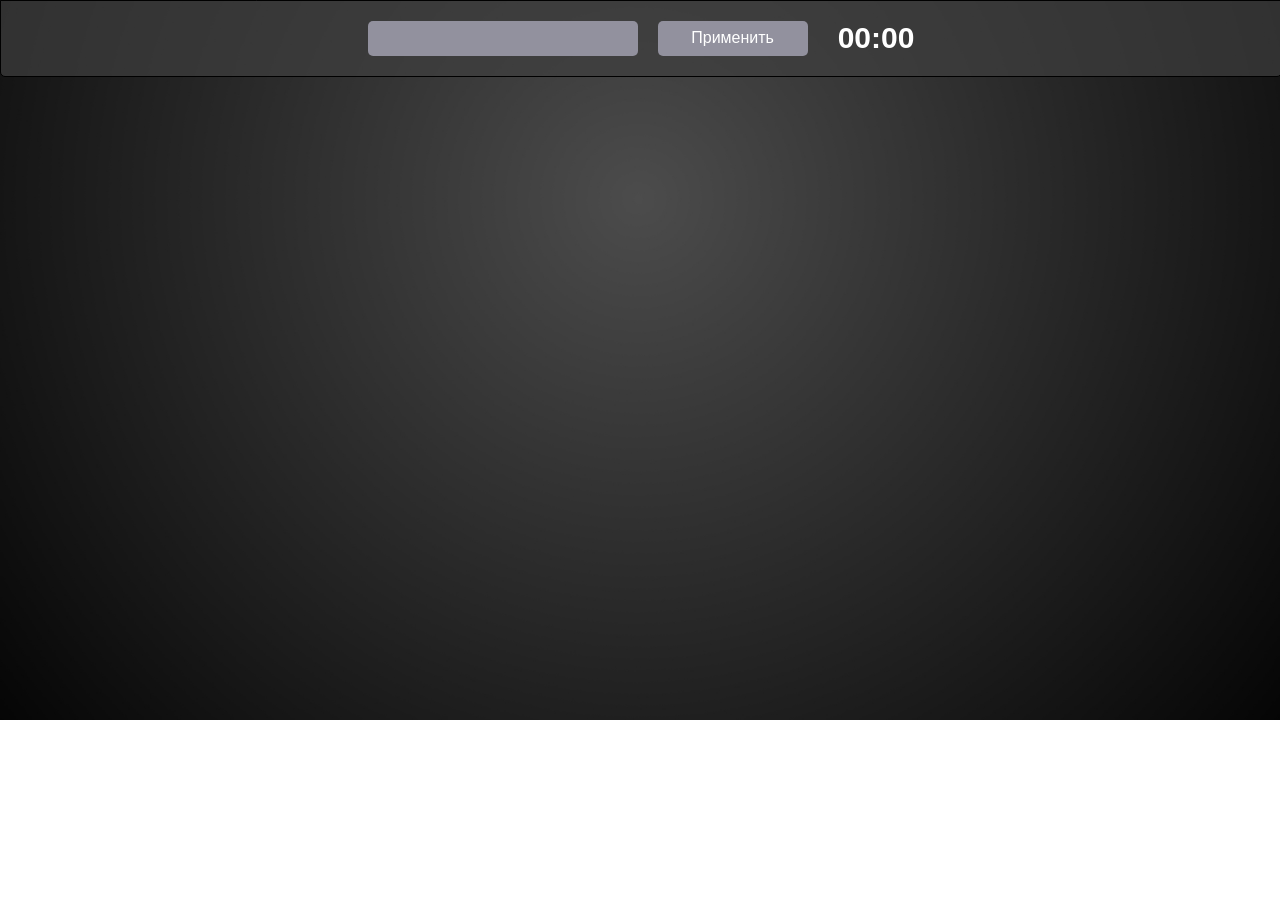
<file: index.html>
<!DOCTYPE html>
<html lang="en">

<head>
    <meta charset="UTF-8">
    <meta http-equiv="X-UA-Compatible" content="IE=edge">
    <meta name="viewport" content="width=device-width, initial-scale=1.0">
    <title>Игра в пары</title>
    <link rel="stylesheet" href="css/style.css">
    <link rel="stylesheet" href="css/normalize.css">
    <script defer src="main.js"></script>
    <script>
        document.addEventListener('DOMContentLoaded', function() {
            createCardApp(document.getElementById('card-container'));
        });
    </script>
</head>

<body>
    <div class="header">
        <form class="game-form" action="#">
            <input class="form__game-input" type="Количество пар карточек:" name="" id="">
            <button class="form__game-btn">Применить</button>
        </form>
        <div class="timer">00:00</div>
    </div>
    <div class="game container">
        <div id="card-container" class="2">
        </div>
    </div>
</body>

</html>
</file>
<file: css/style.css>
html {
    box-sizing: border-box;
}
a {
    color: inherit;
    text-decoration: none;
  }
body {
    min-width: 320px;
    font-family: sans-serif;

    background-image: url(../img/background.jpg);
    background-size: 100% auto;
    background-repeat: no-repeat;
    background-position: center top;
    background-attachment: fixed;
}

/* кастомные свойства */
.container {
    display: flex;
    flex-direction: column;
    margin:0 30px;
    padding-top: 75px;
    align-items: center;
}

.header {
    
    width: 100%;
    position: fixed;
    display: flex;
    justify-content: center;
    flex-direction: row;
    align-items: center;
    padding: 20px 0;
    gap: 30px;

    border-radius: 0 0 5px 5px;
    border: 1px solid black;

    background-color: #3f3f3fb2;
}

.timer {
    font-size: 30px;
    font-weight: bold;
    
    color: white;
}

.game-form {
    display: flex;
    max-width: max-content;
}

.form__game-input {
    width: 250px;
    height: 35px;
    padding: 0 10px;
    margin-right: 20px;
    
    border: 0;
    background-color: #92919e;
    border-radius: 5px;

    color: white;
    transition:background-color 0.3s ease-in-out;
}

.form__game-btn {
    cursor: pointer;
    width: 150px;

    border: 0;
    background-color: #92919e;
    border-radius: 5px;

    color: white;
    transition: transform 0.2s ease-in-out, background-color 0.2s ease-in-out;
}

/* дополнительные стили при hover or focus */
.form__game-input:focus {
    outline: none;
}
.form__game-input:hover {
    background-color: #92919e9a;
}
.form__game-btn:hover {
    background-color: #92919e9a;
    transform: scale(1.1);
}

/* Список и карточки */
.list-card{
    display: flex;
    justify-content: center;
    flex-wrap: wrap;
    list-style: none;
    padding: 0;
    gap: 15px;
}

.card-item {
    cursor: pointer;
    display: flex;
    width: 50px;
    height: 65px;
    padding: 140px 80px 140px 100px;

    border: 3px solid #3f3f3f;
    border-radius: 5px;
    box-shadow: 1px 1px 4px #000;

    font-size: 50px;
    text-shadow: 1px 1px black;
    color: #c90037;

    background-repeat: no-repeat;
    background-size: 100% 100%;
    transition: border 0.2s ease-in-out, transform 0.2s ease-in-out;
}
/* Карточки при наводке */
.card-item:hover {
    border: 3px solid #c90037;
    transform: scale(1.1);
}
</file>
